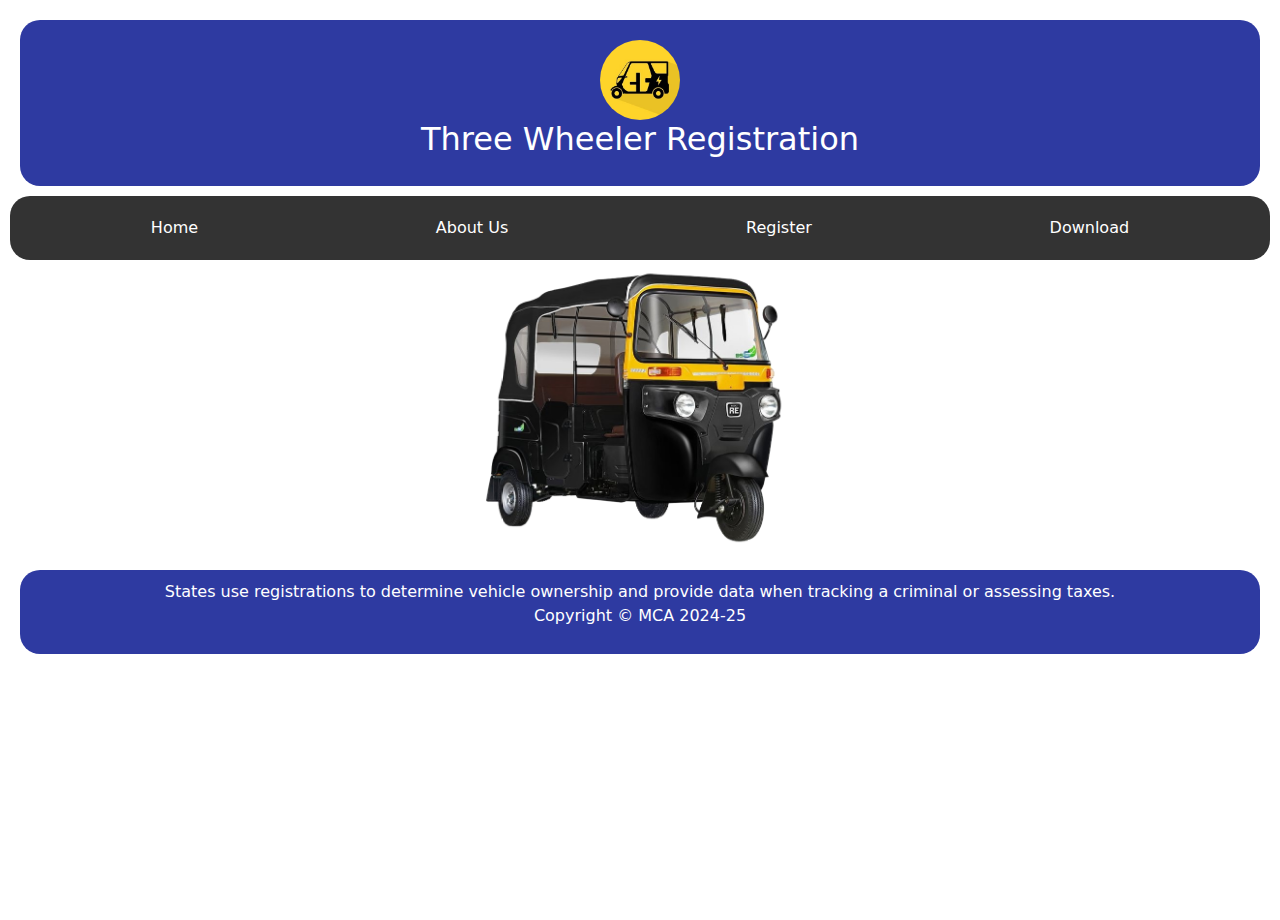
<file: index.html>
<!DOCTYPE html>
<html lang="en">
<head>
    <meta charset="UTF-8">
    <meta name="viewport" content="width=device-width, initial-scale=1.0">
    <title>Three Wheeler Registration</title>
    <link href="https://cdn.jsdelivr.net/npm/bootstrap@5.3.0/dist/css/bootstrap.min.css" rel="stylesheet">
    <script src="https://cdn.jsdelivr.net/npm/bootstrap@5.3.0/dist/js/bootstrap.bundle.min.js"></script>
    <link rel="stylesheet" type="text/css" href="styles.css">
</head>
<body>
    <div class="header">
        <img src="images/logo.jpeg" alt="Three Wheeler Icon" width="80">
        <h2>Three Wheeler Registration</h2>
    </div>

    <nav class="navbar navbar-expand-lg">
        <div class="container-fluid">
            <ul class="navbar-nav">
                <li class="nav-item"><a class="nav-link" href="index.html">Home</a></li>
                <li class="nav-item"><a class="nav-link" href="about.html">About Us</a></li>
                <li class="nav-item"><a class="nav-link" href="register.html">Register</a></li>
                <li class="nav-item"><a class="nav-link" href="download.html">Download</a></li>
            </ul>
        </div>
    </nav>

    <div id="rickshawCarousel" class="carousel slide" data-bs-ride="carousel" data-bs-interval="1900" data-bs-pause="true">
        <div class="carousel-inner">
            <div class="carousel-item active">
                <img src="images/5.png" alt="Black Auto Rickshaw" class="d-block w-100">
            </div>
            <div class="carousel-item">
                <img src="images/7.png" alt="Blue Auto Rickshaw" class="d-block w-100">
            </div>
            <div class="carousel-item">
                <img src="images/8.png" alt="Yellow Auto Rickshaw" class="d-block w-100">
            </div>
        </div>
        <button class="carousel-control-prev" type="button" data-bs-target="#rickshawCarousel" data-bs-slide="prev">
            <span class="carousel-control-prev-icon"></span>
        </button>
        <button class="carousel-control-next" type="button" data-bs-target="#rickshawCarousel" data-bs-slide="next">
            <span class="carousel-control-next-icon"></span>
        </button>
    </div>

    <div class="footer">
        <p>States use registrations to determine vehicle ownership and provide data when tracking a criminal or assessing taxes.<br>
        Copyright &copy; MCA 2024-25</p>
    </div>
</body>
</html>
</file>
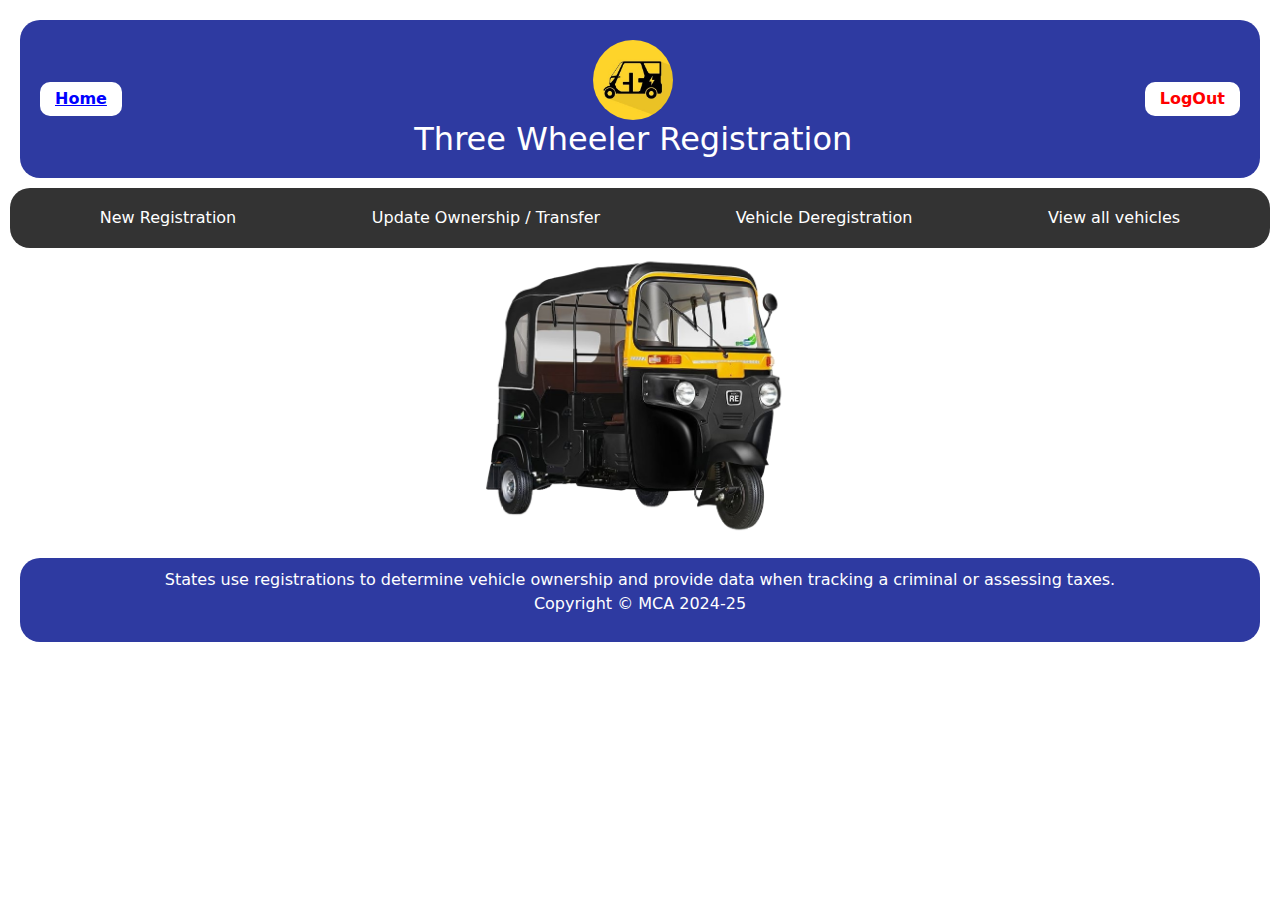
<file: admin/index.html>
<!DOCTYPE html>
<html lang="en">

<head>
    <meta charset="UTF-8">
    <meta name="viewport" content="width=device-width, initial-scale=1.0">
    <title>Three Wheeler Registration</title>
    <link href="https://cdn.jsdelivr.net/npm/bootstrap@5.3.0/dist/css/bootstrap.min.css" rel="stylesheet">
    <link rel="stylesheet" href="styles.css">
    <script src="https://cdn.jsdelivr.net/npm/bootstrap@5.3.0/dist/js/bootstrap.bundle.min.js"></script>
</head>

<body>

    <div class="header">
        <a href="index.html" class="btn-home">Home</a>
        <div class="text-center">
            <img src="images/logo.jpeg" alt="Three Wheeler Icon" width="80">
            <h2 class="m-0">Three Wheeler Registration</h2>
        </div>
        <button onclick="confirmLogout()" class="btn-logout">LogOut</button>
    </div>
    <nav class="navbar navbar-expand-lg">
        <div class="container-fluid">
            <ul class="navbar-nav mx-auto">
                <li class="nav-item"><a class="nav-link" href="new-register.html">New Registration</a></li>
                <li class="nav-item"><a class="nav-link" href="update.html">Update Ownership / Transfer</a></li>
                <li class="nav-item"><a class="nav-link" href="de-register.html">Vehicle Deregistration</a></li>
                <li class="nav-item"><a class="nav-link" href="download-all.html">View all vehicles</a></li>
            </ul>
        </div>
    </nav>

    <div id="rickshawCarousel" class="carousel slide" data-bs-ride="carousel" data-bs-interval="1900" data-bs-pause="true">
        <div class="carousel-inner">
            <div class="carousel-item active">
                <img src="images/5.png" alt="Black Auto Rickshaw" class="d-block w-100">
            </div>
            <div class="carousel-item">
                <img src="images/7.png" alt="Blue Auto Rickshaw" class="d-block w-100">
            </div>
            <div class="carousel-item">
                <img src="images/8.png" alt="Yellow Auto Rickshaw" class="d-block w-100">
            </div>
            <div class="carousel-item">
                <img src="images/9.png" alt="Black Auto Rickshaw" class="d-block w-100">
            </div>
            <div class="carousel-item">
                <img src="images/10.png" alt="Blue Auto Rickshaw" class="d-block w-100">
            </div>
        </div>
        <button class="carousel-control-prev" type="button" data-bs-target="#rickshawCarousel" data-bs-slide="prev">
            <span class="carousel-control-prev-icon"></span>
        </button>
        <button class="carousel-control-next" type="button" data-bs-target="#rickshawCarousel" data-bs-slide="next">
            <span class="carousel-control-next-icon"></span>
        </button>
    </div>

    <div class="footer text-center">
        <p>States use registrations to determine vehicle ownership and provide data when tracking a criminal or assessing taxes.<br>
            Copyright &copy; MCA 2024-25
        </p>
    </div>

    <script>
        function confirmLogout() {
            let userChoice = confirm("Are you sure you want to logout?");
            if (userChoice) {
                window.location.href = '../register.html';
            }
        }
    </script>

</body>

</html>
</file>
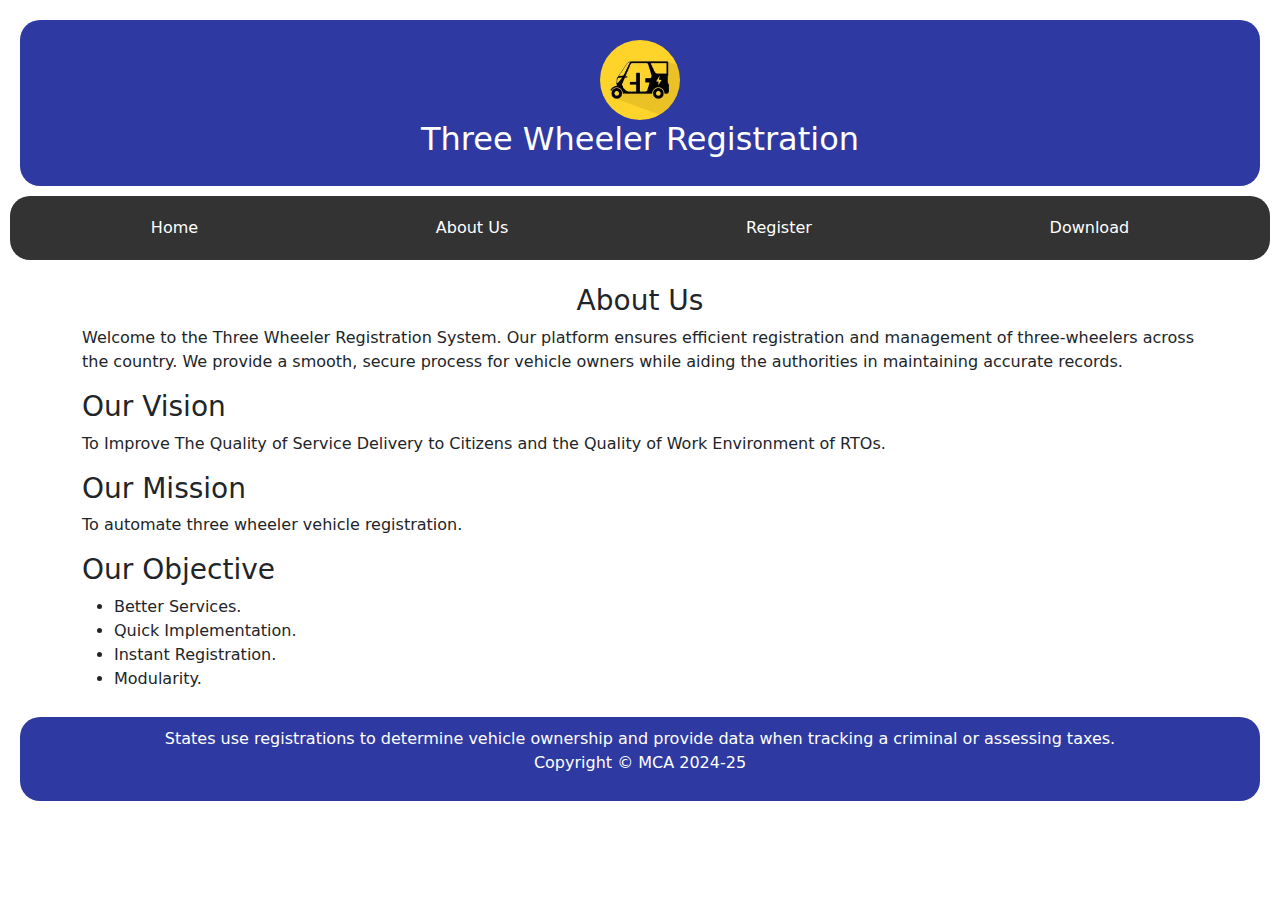
<file: about.html>
<!DOCTYPE html>
<html lang="en">
<head>
    <meta charset="UTF-8">
    <meta name="viewport" content="width=device-width, initial-scale=1.0">
    <title>About Us - Three Wheeler Registration</title>
    <link href="https://cdn.jsdelivr.net/npm/bootstrap@5.3.0/dist/css/bootstrap.min.css" rel="stylesheet">
    <script src="https://cdn.jsdelivr.net/npm/bootstrap@5.3.0/dist/js/bootstrap.bundle.min.js"></script>
    <link rel="stylesheet" type="text/css" href="styles.css">
</head>
<body>
    <div class="header">
        <img src="images/logo.jpeg" alt="Three Wheeler Icon" width="80">
        <h2>Three Wheeler Registration</h2>
    </div>

    <nav class="navbar navbar-expand-lg">
        <div class="container-fluid">
            <ul class="navbar-nav">
                <li class="nav-item"><a class="nav-link" href="index.html">Home</a></li>
                <li class="nav-item"><a class="nav-link " href="about.html">About Us</a></li>
                <li class="nav-item"><a class="nav-link" href="register.html">Register</a></li>
                <li class="nav-item"><a class="nav-link" href="download.html">Download</a></li>
            </ul>
        </div>
    </nav>

    <div class="container mt-4">
        <h3 class="text-center">About Us</h3>
        <p>Welcome to the Three Wheeler Registration System. Our platform ensures efficient registration and management of three-wheelers across the country. We provide a smooth, secure process for vehicle owners while aiding the authorities in maintaining accurate records.</p>
        <h3>Our Vision</h3>
        <p>To Improve The Quality of Service Delivery to Citizens and the Quality of Work Environment of RTOs.</p>

        <h3>Our Mission</h3>
        <p>To automate three wheeler vehicle registration.</p>

        <h3>Our Objective</h3>
        <ul>
            <li>Better Services.</li>
            <li>Quick Implementation.</li>
            <li>Instant Registration.</li>
            <li>Modularity.</li>
        </ul>
    </div>

    <div class="footer">
        <p>States use registrations to determine vehicle ownership and provide data when tracking a criminal or assessing taxes.<br>
        Copyright &copy; MCA 2024-25</p>
    </div>
</body>
</html>
</file>
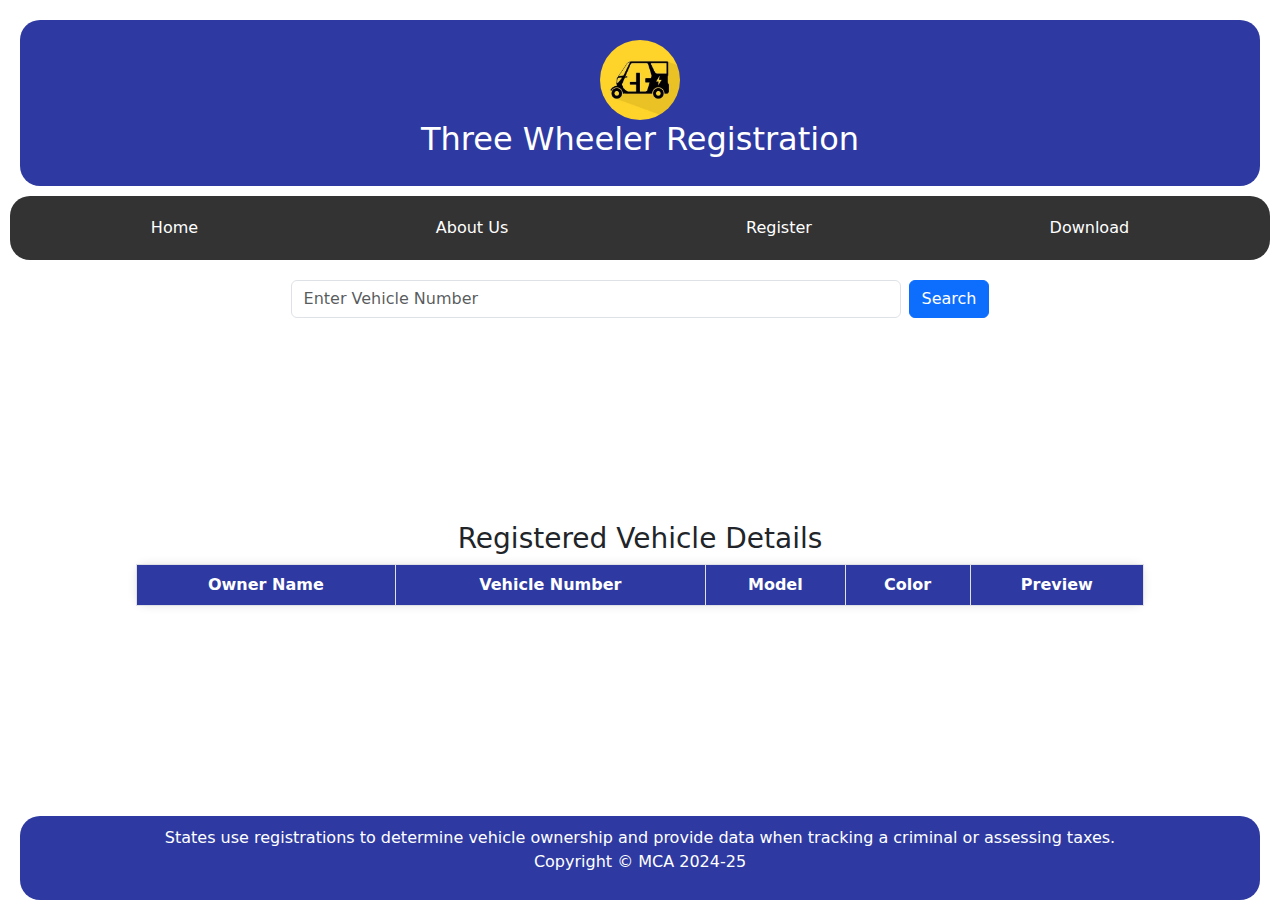
<file: download.html>
<!DOCTYPE html>
<html lang="en">
<head>
    <meta charset="UTF-8">
    <meta name="viewport" content="width=device-width, initial-scale=1.0">
    <title>Three Wheeler Registration - Search Vehicle</title>
    <link href="https://cdn.jsdelivr.net/npm/bootstrap@5.3.0/dist/css/bootstrap.min.css" rel="stylesheet">
    <script src="https://cdn.jsdelivr.net/npm/bootstrap@5.3.0/dist/js/bootstrap.bundle.min.js"></script>
    <link rel="stylesheet" type="text/css" href="styles.css">
</head>
<body>
    <div class="header">
        <img src="images/logo.jpeg" alt="Three Wheeler Icon" width="80">
        <h2>Three Wheeler Registration</h2>
    </div>

    <nav class="navbar navbar-expand-lg">
        <div class="container-fluid">
            <ul class="navbar-nav">
                <li class="nav-item"><a class="nav-link" href="index.html">Home</a></li>
                <li class="nav-item"><a class="nav-link" href="about.html">About Us</a></li>
                <li class="nav-item"><a class="nav-link" href="register.html">Register</a></li>
                <li class="nav-item"><a class="nav-link" href="download.html">Download</a></li>
            </ul>
        </div>
    </nav>

    <div class="search-container">
        <input type="text" id="searchInput" class="form-control w-50" placeholder="Enter Vehicle Number">
        <button class="btn btn-primary ms-2" onclick="searchVehicle()">Search</button>
    </div>

    <div class="table-container">
        <h3 class="text-center">Registered Vehicle Details</h3>
        <table class="table table-bordered table-striped">
            <thead>
                <tr>
                    <th>Owner Name</th>
                    <th>Vehicle Number</th>
                    <th>Model</th>
                    <th>Color</th>
                    <th>Preview</th>
                </tr>
            </thead>
            <tbody id="vehicleTable">
            </tbody>
        </table>
    </div>

    <div class="footer">
        <p>States use registrations to determine vehicle ownership and provide data when tracking a criminal or assessing taxes.<br>
        Copyright &copy; MCA 2024-25</p>
    </div>

    <script>
        const vehicles = [
            { owner: "Jeevan.G", number: "ABCD1234", model: "Bajaj RE", color: "Red", file: "documents/vehicle_abc1234.pdf" }
        ];

        function searchVehicle() {
    let input = document.getElementById("searchInput").value.trim().toUpperCase();
    let tableBody = document.getElementById("vehicleTable");
    tableBody.innerHTML = "";

    let matchedVehicle = vehicles.find(vehicle => vehicle.number.toUpperCase() === input);

    if (matchedVehicle) {
        tableBody.innerHTML = `<tr>
            <td>${matchedVehicle.owner}</td>
            <td>${matchedVehicle.number}</td>
            <td>${matchedVehicle.model}</td>
            <td>${matchedVehicle.color}</td>
            <td><a href="preview.html?number=${matchedVehicle.number}&owner=${matchedVehicle.owner}&model=${matchedVehicle.model}&color=${matchedVehicle.color}" class="btn btn-primary btn-sm">Preview</a></td>
        </tr>`;
    } else {
        tableBody.innerHTML = `<tr><td colspan="5" class="text-danger">No record found!</td></tr>`;
    }
}
    </script>
</body>
</html>
</file>
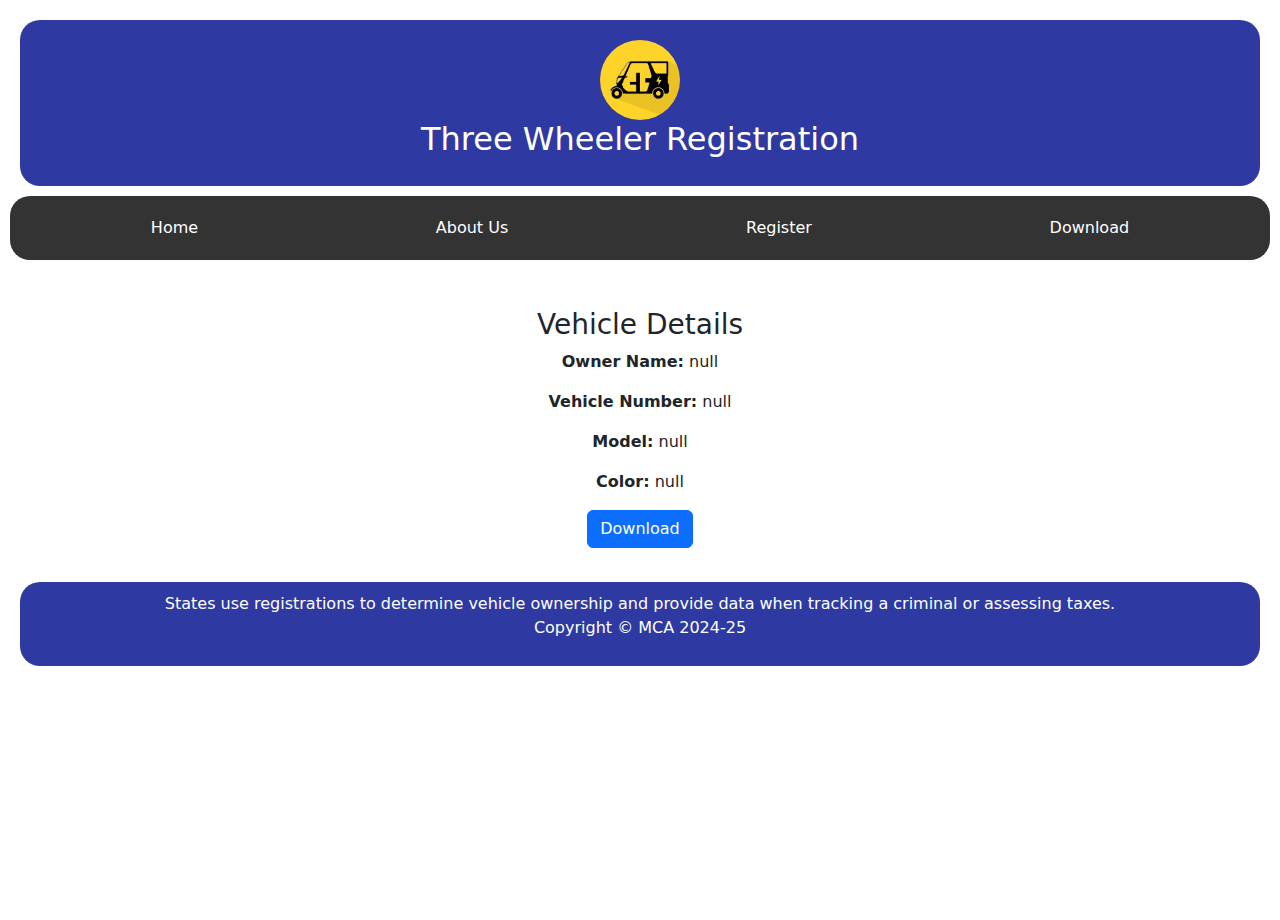
<file: preview.html>
<!DOCTYPE html>
<html lang="en">
<head>
    <meta charset="UTF-8">
    <meta name="viewport" content="width=device-width, initial-scale=1.0">
    <title>Three Wheeler Registration - Preview</title>
    <link href="https://cdn.jsdelivr.net/npm/bootstrap@5.3.0/dist/css/bootstrap.min.css" rel="stylesheet">
    <script src="https://cdn.jsdelivr.net/npm/bootstrap@5.3.0/dist/js/bootstrap.bundle.min.js"></script>
    <link rel="stylesheet" type="text/css" href="styles.css">
</head>
<body>
    <div class="header">
        <img src="images/logo.jpeg" alt="Three Wheeler Icon" width="80">
        <h2>Three Wheeler Registration</h2>
    </div>

    <nav class="navbar navbar-expand-lg">
        <div class="container-fluid">
            <ul class="navbar-nav">
                <li class="nav-item"><a class="nav-link" href="index.html">Home</a></li>
                <li class="nav-item"><a class="nav-link" href="about.html">About Us</a></li>
                <li class="nav-item"><a class="nav-link" href="register.html">Register</a></li>
                <li class="nav-item"><a class="nav-link" href="download.html">Download</a></li>
            </ul>
        </div>
    </nav>

    <br>
    <div class="container mt-4 text-center">
        <h3>Vehicle Details</h3>
        <div id="vehicleDetails" class="mb-3"></div>
        <!-- Login Button -->
        <a href="login.html" class="btn btn-primary">Download</a>
    </div>
    <br>
    
    <div class="footer">
        <p>States use registrations to determine vehicle ownership and provide data when tracking a criminal or assessing taxes.<br>
        Copyright &copy; MCA 2024-25</p>
    </div>

    <script>
        function getQueryParams() {
            const params = new URLSearchParams(window.location.search);
            return {
                number: params.get('number'),
                owner: params.get('owner'),
                model: params.get('model'),
                color: params.get('color')
            };
        }

        function displayVehicleDetails() {
            const vehicle = getQueryParams();
            const detailsDiv = document.getElementById("vehicleDetails");
            detailsDiv.innerHTML = `
                <p><strong>Owner Name:</strong> ${vehicle.owner}</p>
                <p><strong>Vehicle Number:</strong> ${vehicle.number}</p>
                <p><strong>Model:</strong> ${vehicle.model}</p>
                <p><strong>Color:</strong> ${vehicle.color}</p>
            `;
        }

        window.onload = displayVehicleDetails;
    </script>
</body>
</html>
</file>
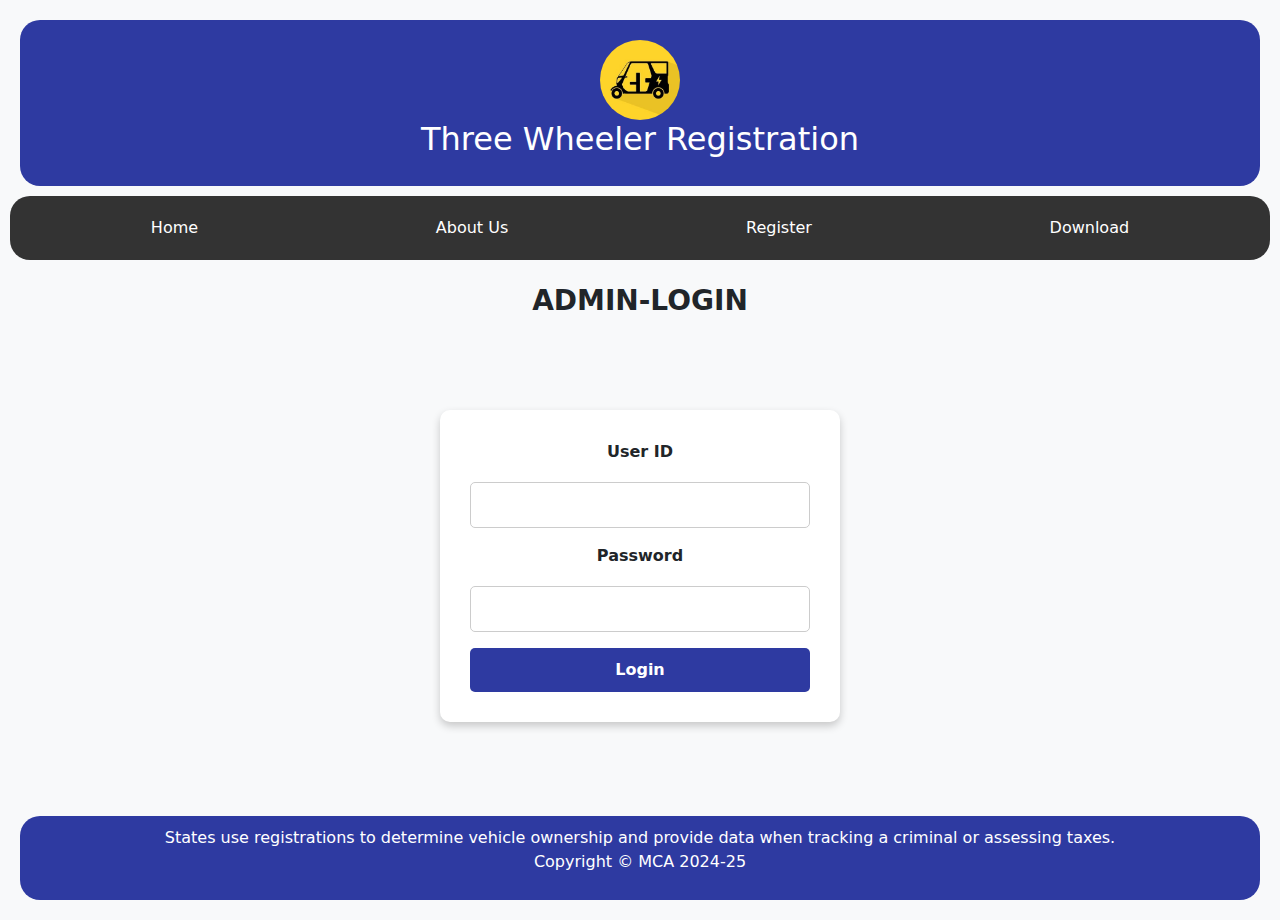
<file: register.html>
<!DOCTYPE html>
<html lang="en">
<head>
    <meta charset="UTF-8">
    <meta name="viewport" content="width=device-width, initial-scale=1.0">
    <title>Login - Three Wheeler Registration</title>
    <link href="https://cdn.jsdelivr.net/npm/bootstrap@5.3.0/dist/css/bootstrap.min.css" rel="stylesheet">
    <script src="https://cdn.jsdelivr.net/npm/bootstrap@5.3.0/dist/js/bootstrap.bundle.min.js"></script>
    <link rel="stylesheet" type="text/css" href="styles.css">
    <style>
        body {
            display: flex;
            flex-direction: column;
            min-height: 100vh;
            justify-content: center;
            background-color: #f8f9fa;
        }

        .login-container {
            width: 400px;
            margin: auto;
            padding: 30px;
            background-color: #ffffff;
            box-shadow: 0 4px 8px rgba(0, 0, 0, 0.2);
            border-radius: 10px;
            text-align: center;
        }

        .login-container input {
            width: 100%;
            padding: 10px;
            margin: 10px 0;
            border: 1px solid #ccc;
            border-radius: 5px;
        }

        .login-container button {
            width: 100%;
            padding: 10px;
            background-color: #2E3AA1;
            color: white;
            border: none;
            border-radius: 5px;
            font-size: 16px;
            cursor: pointer;
            transition: 0.3s;
        }

        .login-container button:hover {
            background-color: #1d2b7a;
        }

        @media (max-width: 500px) {
            .login-container {
                width: 90%;
            }
        }
    </style>
</head>
<body>
    <div class="header">
        <img src="images/logo.jpeg" alt="Three Wheeler Icon" width="80">
        <h2>Three Wheeler Registration</h2>
    </div>

    <nav class="navbar navbar-expand-lg">
        <div class="container-fluid">
            <ul class="navbar-nav">
                <li class="nav-item"><a class="nav-link" href="index.html">Home</a></li>
                <li class="nav-item"><a class="nav-link" href="about.html">About Us</a></li>
                <li class="nav-item"><a class="nav-link" href="register.html">Register</a></li>
                <li class="nav-item"><a class="nav-link" href="download.html">Download</a></li>
            </ul>
        </div>
    </nav>
    <br>
    <h3 class="text-center"><b>ADMIN-LOGIN</b></h3>
    <br>
    <div class="login-container">
       
        <form onsubmit="return handleLogin(event)">
            <div class="mb-3">
                <label for="userId" class="form-label"><b>User  ID</b></label>
                <input type="text" class="form-control" id="userId" required>
            </div>
            <div class="mb-3">
                <label for="password" class="form-label"><b>Password</b></label>
                <input type="password" class="form-control" id="password" required>
            </div>
            <button type="submit" class="btn btn-primary"><b>Login</b></button>
        </form>
    </div>
<br>
    <div class="footer">
        <p>States use registrations to determine vehicle ownership and provide data when tracking a criminal or assessing taxes.<br>
        Copyright &copy; MCA 2024-25</p>
    </div>

    <script>
        function handleLogin(event) {
            event.preventDefault(); // Prevent the default form submission
            // Here you can add your authentication logic
            // For now, we will just redirect to admin/index.html
            window.location.href = "admin/index.html";
        }
    </script>
</body>
</html>
</file>
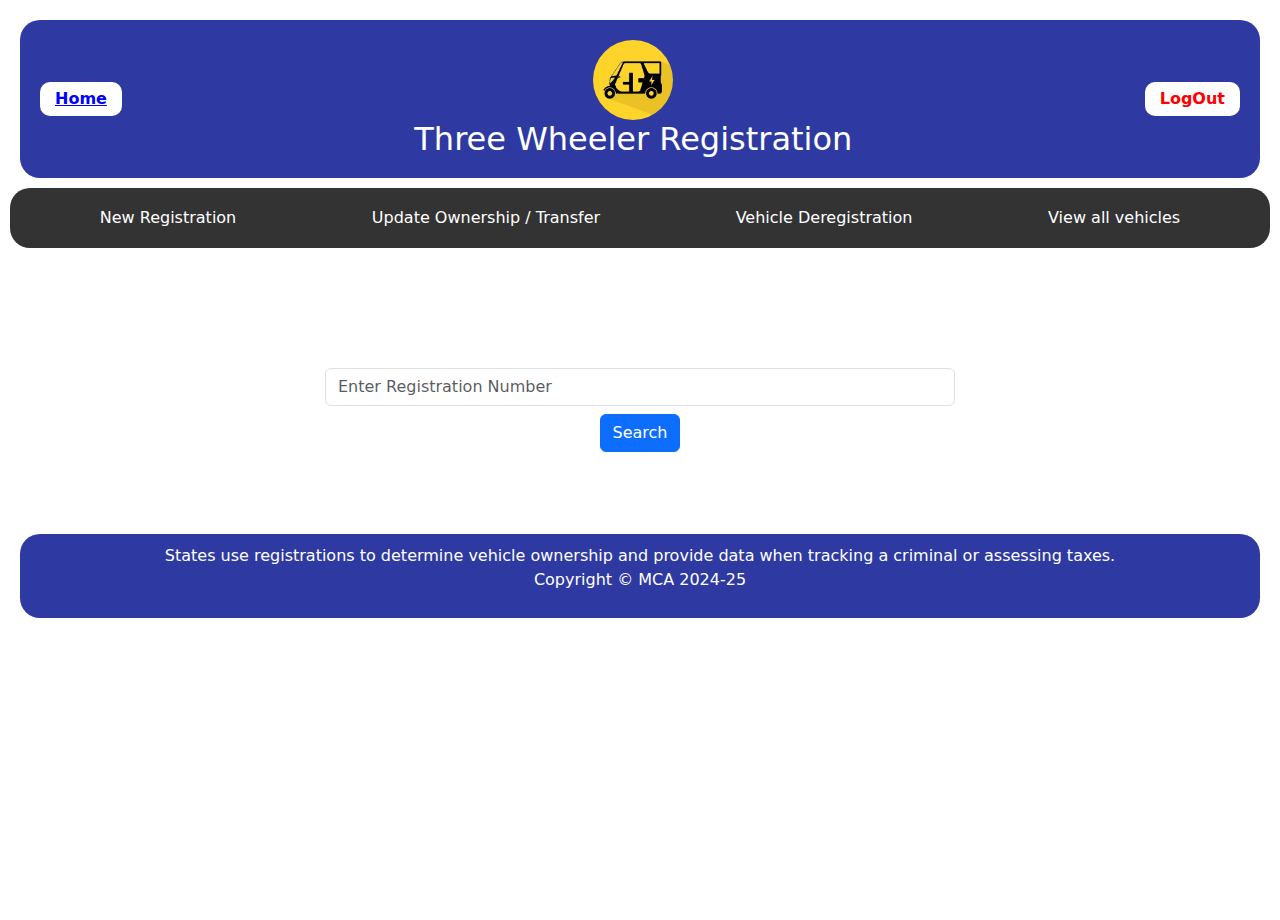
<file: admin/de-register.html>
<!DOCTYPE html>
<html lang="en">
<head>
    <meta charset="UTF-8">
    <meta name="viewport" content="width=device-width, initial-scale=1.0">
    <title>Vehicle Preview</title>
    <link href="https://cdn.jsdelivr.net/npm/bootstrap@5.3.0/dist/css/bootstrap.min.css" rel="stylesheet">
    <link rel="stylesheet" href="styles.css">
    <script src="https://cdn.jsdelivr.net/npm/bootstrap@5.3.0/dist/js/bootstrap.bundle.min.js"></script>
    <script>
        function showVehicleDetails() {
            var regNo = document.getElementById("regNoInput").value;
            if (regNo) {
                document.getElementById("regNoDisplay").innerText = "REG NO: " + regNo;
                document.getElementById("ownerName").innerText = "Owner: John Doe";
                document.getElementById("model").innerText = "Model: Bajaj RE";
                document.getElementById("year").innerText = "Year: 2022";
                document.getElementById("vehicleDetails").style.display = "block";
            }
        }

        function deregisterVehicle() {
            alert("Vehicle deregistered successfully!");
            document.getElementById("vehicleDetails").style.display = "none";
        }

        function confirmLogout() {
            let userChoice = confirm("Are you sure you want to logout?");
            if (userChoice) {
                window.location.href = "../register.html"; // Redirect to login page
            }
        }
    </script>
</head>
<body>
    <div class="header">
        <a href="index.html" class="btn-home">Home</a>
        <div class="text-center">
            <img src="images/logo.jpeg" alt="Three Wheeler Icon" width="80">
            <h2 class="m-0">Three Wheeler Registration</h2>
        </div>
        <button onclick="confirmLogout()" class="btn-logout">LogOut</button>
    </div>
    
    <nav class="navbar navbar-expand-lg">
        <div class="container-fluid">
            <ul class="navbar-nav">
                <li class="nav-item"><a class="nav-link" href="new-register.html">New Registration</a></li>
                <li class="nav-item"><a class="nav-link" href="update.html">Update Ownership / Transfer</a></li>
                <li class="nav-item"><a class="nav-link" href="de-register.html">Vehicle Deregistration</a></li>
                <li class="nav-item"><a class="nav-link" href="download-all.html">View all vehicles</a></li>
            </ul>
        </div>
    </nav>

    <div class="main-content text-center"><br><br><br><br><br>
        <input type="text" id="regNoInput" class="form-control w-50 mx-auto" placeholder="Enter Registration Number">
        <button class="btn btn-primary mt-2" onclick="showVehicleDetails()">Search</button>
        <br><br><br><br>
        <div id="vehicleDetails" class="details-container mt-4" style="display:none;">
            <table class="table table-bordered mx-auto" style="width: 50%;">
                <thead class="table-dark">
                    <tr>
                        <th>Vehicle Details</th>
                    </tr>
                </thead>
                <tbody>
                    <tr>
                        <td id="regNoDisplay">REG NO: </td>
                    </tr>
                    <tr>
                        <td id="ownerName">Owner: </td>
                    </tr>
                    <tr>
                        <td id="model">Model: </td>
                    </tr>
                    <tr>
                        <td id="year">Year: </td>
                    </tr>
                </tbody>
            </table>
            <button class="btn btn-danger mt-3" onclick="deregisterVehicle()">Deregister</button>
            <br><br><br>
        </div>
    </div>

    <div class="footer">
        <p>States use registrations to determine vehicle ownership and provide data when tracking a criminal or assessing taxes.<br>
            Copyright &copy; MCA 2024-25
        </p>
    </div>
</body>
</html>
</file>
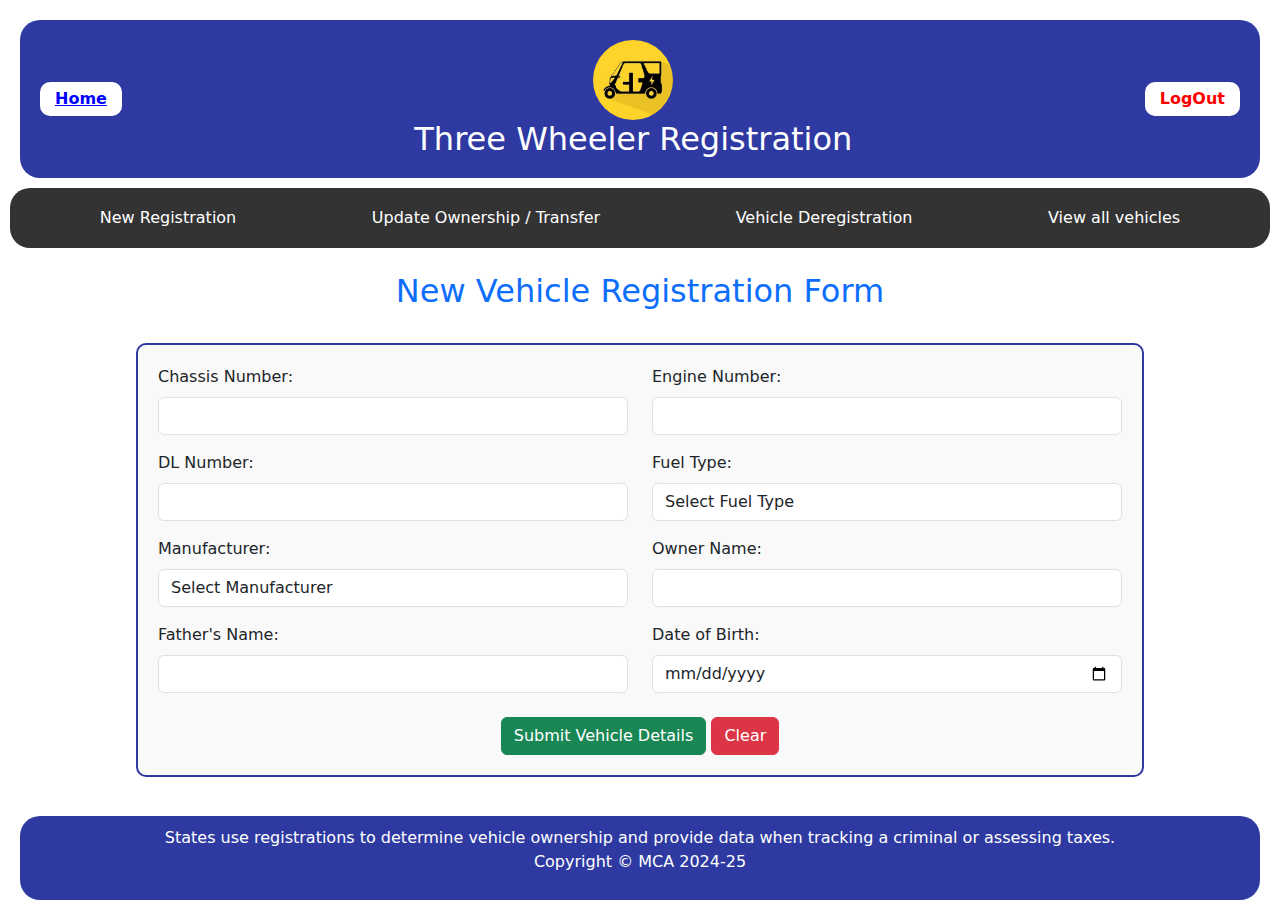
<file: admin/new-register.html>
<!DOCTYPE html>
<html lang="en">

<head>
    <meta charset="UTF-8">
    <meta name="viewport" content="width=device-width, initial-scale=1.0">
    <title>Three Wheeler Registration</title>
    <link href="https://cdn.jsdelivr.net/npm/bootstrap@5.3.0/dist/css/bootstrap.min.css" rel="stylesheet">
    <link rel="stylesheet" href="styles.css">
    <script src="https://cdn.jsdelivr.net/npm/bootstrap@5.3.0/dist/js/bootstrap.bundle.min.js"></script>
    <script>
        function validateForm(event) {
            event.preventDefault(); // Prevent form submission

            let form = document.forms["registrationForm"];
            let fields = ["chassis_number", "engine_number", "dl_number", "fuel_type", "manufacturer", "owner_name", "father_name", "dob", "aadhaar", "address", "phone_number"];

            for (let field of fields) {
                let input = form[field].value.trim();
                if (input === "") {
                    alert("Please fill out all required fields before submitting.");
                    return false; // Stop submission
                }
            }

            // If all fields are filled, show success message and redirect
            alert("Registration successful!");
            window.location.href = "index.html";
        }

        function confirmLogout() {
            let userChoice = confirm("Are you sure you want to logout?");
            if (userChoice) {
                window.location.href = "../register.html"; // Redirect to login page
            }
        }
    </script>
</head>

<body>

    <!-- Header with Home and LogOut Buttons -->
    <div class="header">
        <a href="index.html" class="btn-home">Home</a>
        <div class="text-center">
            <img src="images/logo.jpeg" alt="Three Wheeler Icon" width="80">
            <h2 class="m-0">Three Wheeler Registration</h2>
        </div>
        <button onclick="confirmLogout()" class="btn-logout">LogOut</button>
    </div>

    <!-- Navigation Bar -->
    <nav class="navbar navbar-expand-lg">
        <div class="container-fluid">
            <ul class="navbar-nav mx-auto">
                <li class="nav-item"><a class="nav-link" href="new-register.html">New Registration</a></li>
                <li class="nav-item"><a class="nav-link" href="update.html">Update Ownership / Transfer</a></li>
                <li class="nav-item"><a class="nav-link" href="de-register.html">Vehicle Deregistration</a></li>
                <li class="nav-item"><a class="nav-link" href="download-all.html">View all vehicles</a></li>
            </ul>
        </div>
    </nav>

    <!-- Registration Form -->
    <br>
    <h2 class="text-center text-primary">New Vehicle Registration Form</h2>
    <div class="details-form mt-4">
        <form name="registrationForm" onsubmit="return validateForm(event)">
            <div class="row">
                <div class="col-md-6">
                    <label class="form-label">Chassis Number:</label>
                    <input type="text" class="form-control" name="chassis_number" required>
                </div>
                <div class="col-md-6">
                    <label class="form-label">Engine Number:</label>
                    <input type="text" class="form-control" name="engine_number" required>
                </div>
            </div>

            <div class="row mt-3">
                <div class="col-md-6">
                    <label class="form-label">DL Number:</label>
                    <input type="text" class="form-control" name="dl_number" required>
                </div>
                <div class="col-md-6">
                    <label class="form-label">Fuel Type:</label>
                    <select class="form-control" name="fuel_type" required>
                        <option value="">Select Fuel Type</option>
                        <option value="Petrol">Petrol</option>
                        <option value="Diesel">Diesel</option>
                        <option value="Electric">Electric</option>
                        <option value="CNG">CNG</option>
                    </select>
                </div>
            </div>

            <div class="row mt-3">
                <div class="col-md-6">
                    <label class="form-label">Manufacturer:</label>
                    <select class="form-control" name="manufacturer" required>
                        <option value="">Select Manufacturer</option>
                        <option value="Bajaj">Bajaj</option>
                        <option value="TVS">TVS</option>
                        <option value="Piaggio">Piaggio</option>
                        <option value="Mahindra">Mahindra</option>
                    </select>
                </div>
                <div class="col-md-6">
                    <label class="form-label">Owner Name:</label>
                    <input type="text" class="form-control" name="owner_name" required>
                </div>
            </div>

            <div class="row mt-3">
                <div class="col-md-6">
                    <label class="form-label">Father's Name:</label>
                    <input type="text" class="form-control" name="father_name" required>
                </div>
                <div class="col-md-6">
                    <label class="form-label">Date of Birth:</label>
                    <input type="date" class="form-control" name="dob" required>
                </div>
            </div>

            <div class="mt-4 text-center">
                <button type="submit" class="btn btn-success">Submit Vehicle Details</button>
                <button type="reset" class="btn btn-danger">Clear</button>
            </div>
        </form>
    </div>

    <div class="footer">
        <p>States use registrations to determine vehicle ownership and provide data when tracking a criminal or assessing taxes.<br>
            Copyright &copy; MCA 2024-25
        </p>
    </div>

</body>

</html>
</file>
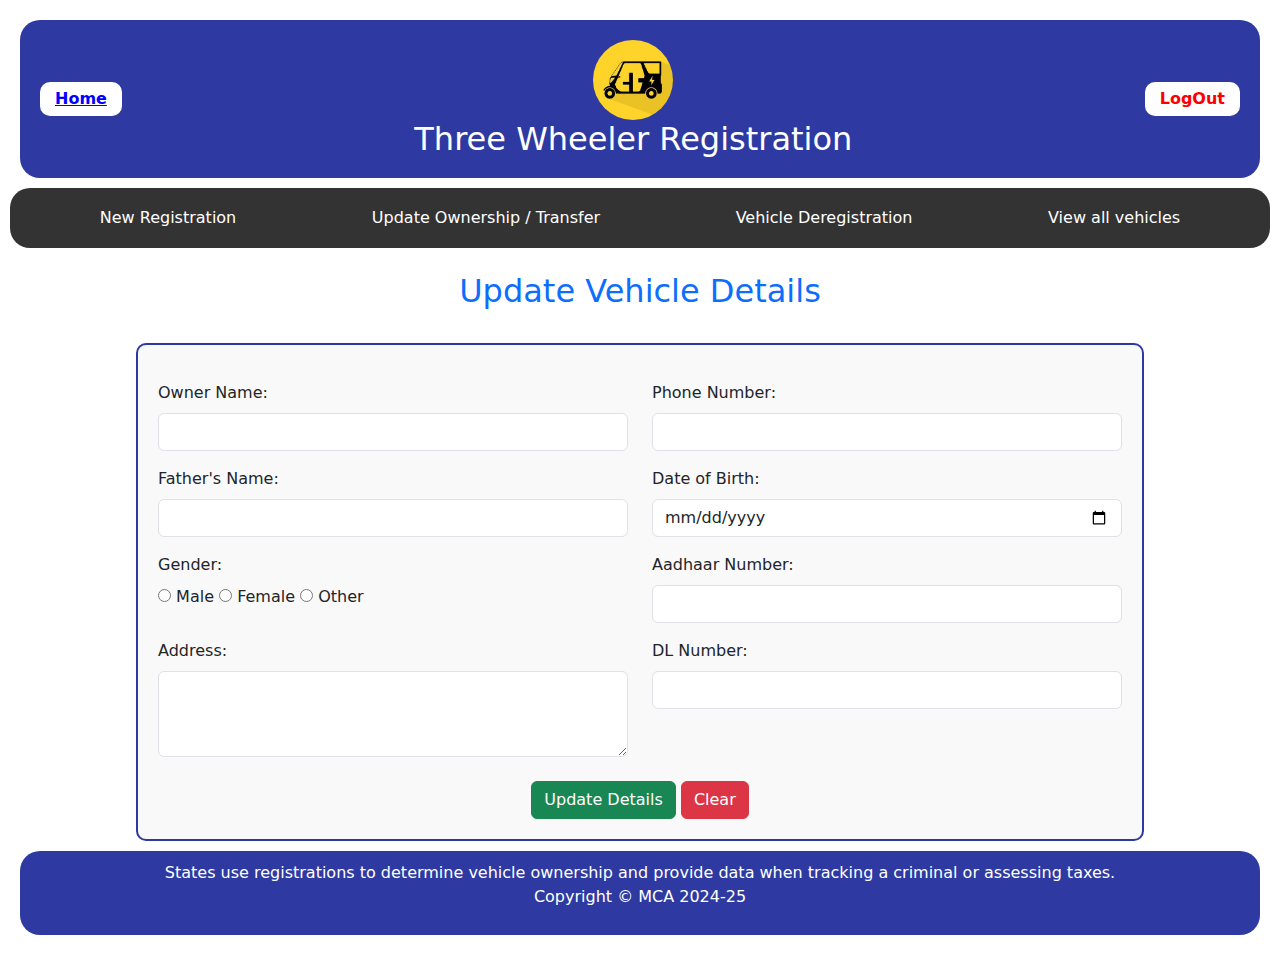
<file: admin/update.html>
<!DOCTYPE html>
<html lang="en">

<head>
    <meta charset="UTF-8">
    <meta name="viewport" content="width=device-width, initial-scale=1.0">
    <title>Update Vehicle Details</title>
    <link href="https://cdn.jsdelivr.net/npm/bootstrap@5.3.0/dist/css/bootstrap.min.css" rel="stylesheet">
    <link rel="stylesheet" href="styles.css">
    <script src="https://cdn.jsdelivr.net/npm/bootstrap@5.3.0/dist/js/bootstrap.bundle.min.js"></script>
    <script>
        function validateForm(event) {
            event.preventDefault(); // Prevent form submission

            let form = document.forms["updateForm"];
            let fields = ["fuel_type", "manufacturer", "owner_name", "address", "phone_number"];

            for (let field of fields) {
                let input = form[field].value.trim();
                if (input === "") {
                    alert("Please fill out all required fields before submitting.");
                    return false;
                }
            }

            alert("Vehicle details updated successfully!");
            window.location.href = "index.html"; // Redirect to homepage
        }

        function confirmLogout() {
            let userChoice = confirm("Are you sure you want to logout?");
            if (userChoice) {
                window.location.href = "../register.html"; // Redirect to login page
            }
        }
    </script>
</head>

<body>

    <!-- Header with Home and LogOut Buttons -->
    <div class="header">
        <a href="index.html" class="btn-home">Home</a>
        <div class="text-center">
            <img src="images/logo.jpeg" alt="Three Wheeler Icon" width="80">
            <h2 class="m-0">Three Wheeler Registration</h2>
        </div>
        <button onclick="confirmLogout()" class="btn-logout">LogOut</button>
    </div>
    
    <nav class="navbar navbar-expand-lg">
        <div class="container-fluid">
            <ul class="navbar-nav mx-auto">
                <li class="nav-item"><a class="nav-link" href="new-register.html">New Registration</a></li>
                <li class="nav-item"><a class="nav-link" href="update.html">Update Ownership / Transfer</a></li>
                <li class="nav-item"><a class="nav-link" href="de-register.html">Vehicle Deregistration</a></li>
                <li class="nav-item"><a class="nav-link" href="download-all.html">View all vehicles</a></li>
            </ul>
        </div>
    </nav>

    <!-- Update Form -->
    <br>
    <h2 class="text-center text-primary">Update Vehicle Details</h2>
    <div class="details-form mt-4">
        <form name="updateForm" onsubmit="return validateForm(event)">

            <div class="row mt-3">
                <div class="col-md-6">
                    <label class="form-label">Owner Name:</label>
                    <input type="text" class="form-control" name="owner_name" required>
                </div>
                <div class="col-md-6">
                    <label class="form-label">Phone Number:</label>
                    <input type="tel" class="form-control" name="phone_number" pattern="[0-9]{10}" required>
                </div>
            </div>

            <div class="row mt-3">
                <div class="col-md-6">
                    <label class="form-label">Father's Name:</label>
                    <input type="text" class="form-control" name="father_name" required>
                </div>
                <div class="col-md-6">
                    <label class="form-label">Date of Birth:</label>
                    <input type="date" class="form-control" name="dob" required>
                </div>
            </div>

            <div class="row mt-3">
                <div class="col-md-6">
                    <label class="form-label">Gender:</label>
                    <div>
                        <input type="radio" name="gender" value="Male" required> Male
                        <input type="radio" name="gender" value="Female" required> Female
                        <input type="radio" name="gender" value="Other" required> Other
                    </div>
                </div>
                <div class="col-md-6">
                    <label class="form-label">Aadhaar Number:</label>
                    <input type="text" class="form-control" name="aadhaar" maxlength="12" required>
                </div>
            </div>

            <div class="row mt-3">
                <div class="col-md-6">
                    <label class="form-label">Address:</label>
                    <textarea class="form-control" name="address" rows="3" required></textarea>
                </div>
                <div class="col-md-6">
                    <label class="form-label">DL Number:</label>
                    <input type="text" class="form-control" name="dl_number" required>
                </div>
            </div>

            <div class="mt-4 text-center">
                <button type="submit" class="btn btn-success">Update Details</button>
                <button type="reset" class="btn btn-danger">Clear</button>
            </div>
        </form>
    </div>

    <div class="footer">
        <p>States use registrations to determine vehicle ownership and provide data when tracking a criminal or assessing taxes.<br>
        Copyright &copy; MCA 2024-25</p>
    </div>

</body>

</html>
</file>
<file: styles.css>
body {
    margin: 10px;
    display: flex;
    flex-direction: column;
    min-height: 100vh;
    overflow-x: hidden;
    overflow-y: auto;
}

.container, .navbar, .header, .footer {
    border-radius: 20px;
}

.navbar {
    background-color: #333;
    padding: 10px;
    display: flex;
    justify-content: center;
}

.navbar-nav {
    width: 100%;
    display: flex;
    justify-content: space-around;
}

.navbar a {
    color: white;
    text-decoration: none;
    padding: 10px 15px;
    display: inline-block;
}

/* Remove hover effect */
.navbar a:hover {
    color: white; /* Keep the text color the same */
    background: none; /* No background change */
    text-decoration: none; /* No underline */
}

.header {
    background-color: #2E3AA1;
    color: white;
    text-align: center;
    padding: 20px;
    margin: 10px;
}

.header img {
    border-radius: 50%;
}

.footer {
    background-color: #2E3AA1;
    color: white;
    text-align: center;
    padding: 10px;
    margin: 10px;
}

.search-container {
    display: flex;
    justify-content: center;
    margin: 20px;
}

.table-container {
    flex: 1;
    display: flex;
    justify-content: center;
    align-items: center;
    flex-direction: column;
}

.table {
    background: #fff;
    border-radius: 10px;
    box-shadow: 0 0 10px rgba(0, 0, 0, 0.1);
    width: 80%;
    text-align: center;
}

.table th {
    background-color: #2E3AA1;
    color: white;
}

.carousel-item img {
    width: 100%;
    height: 300px;
    object-fit: contain;
}

/* Centering the login container */
.login-container {
    width: 400px;
    margin: auto;
    margin-top: 100px;
    padding: 30px;
    background-color: #ffffff;
    box-shadow: 0 4px 8px rgba(0, 0, 0, 0.2);
    border-radius: 10px;
    text-align: center;
}

/* Styling for form inputs */
.login-container input {
    width: 100%;
    padding: 10px;
    margin: 10px 0;
    border: 1px solid #ccc;
    border-radius: 5px;
}

/* Styling for the login button */
.login-container button {
    width: 100%;
    padding: 10px;
    background-color: #2E3AA1;
    color: white;
    border: none;
    border-radius: 5px;
    font-size: 16px;
    cursor: pointer;
    transition: 0.3s;
}

.login-container button:hover {
    background-color: #1d2b7a;
}

/* Mobile responsiveness */
@media (max-width: 500px) {
    .login-container {
        width: 90%;
    }
}
</file>
<file: admin/styles.css>
body {
    margin: 10px;
    display: flex;
    flex-direction: column;
    min-height: 100vh;
}

.container,
.navbar,
.header,
.footer {
    border-radius: 20px;
}
.carousel-item img {
    width: 100%;
    height: 300px;
    object-fit: contain;
}
.navbar {
    background-color: #333;
    padding: 10px;
}

/* Remove hover effect */
.navbar a:hover {
    color: white; /* Keep the same color on hover */
    text-decoration: none; /* No underline on hover */
    background: none; /* No background change on hover */
}

.navbar-nav {
    width: 100%;
    display: flex;
    justify-content: space-around;
}

.navbar a {
    color: white;
}

.header {
    background-color: #2E3AA1;
    color: white;
    text-align: center;
    padding: 20px;
    margin: 10px;
    display: flex;
    justify-content: space-between;
    align-items: center;
}

.header img {
    border-radius: 50%;
    
}

.header a.btn {
    border-radius: 10px;
    font-size: 14px;
    font-weight: bold;
}

.details-form {
    border: 2px solid #2E3AA1;
    border-radius: 10px;
    padding: 20px;
    background-color: #f9f9f9;
    width: 80%;
    margin: auto;
}

.footer {
    background-color: #2E3AA1;
    color: white;
    text-align: center;
    padding: 10px;
    margin: 10px;
}

.logout-btn, .btn-home, .btn-logout {
    background-color: white;
    color: purple;
    border: none;
    padding: 5px 15px;
    border-radius: 10px;
    font-weight: bold;
}

.btn-logout {
    color: red;
}

.btn-home {
    color: blue;
}

.table-container {
    width: 100%;
    overflow-x: auto;
}

table {
    width: 100%;
    border-collapse: collapse;
    table-layout: fixed;
    white-space: nowrap;
}

th, td {
    padding: 8px;
    text-align: center;
    vertical-align: middle;
    border: 1px solid #ddd;
    overflow: hidden;
    text-overflow: ellipsis;
}

th {
    background-color: #343a40;
    color: white;
}

.download-btn {
    background-color: #28a745;
    color: white;
    border: none;
    padding: 5px 8px; /* Adjusted padding */
    cursor: pointer;
    border-radius: 5px;
    font-size: 12px;
    width: 80px; /* Fixed width to fit inside table */
    text-align: center;
}

.download-btn:hover {
    background-color: #218838;
}
</file>
